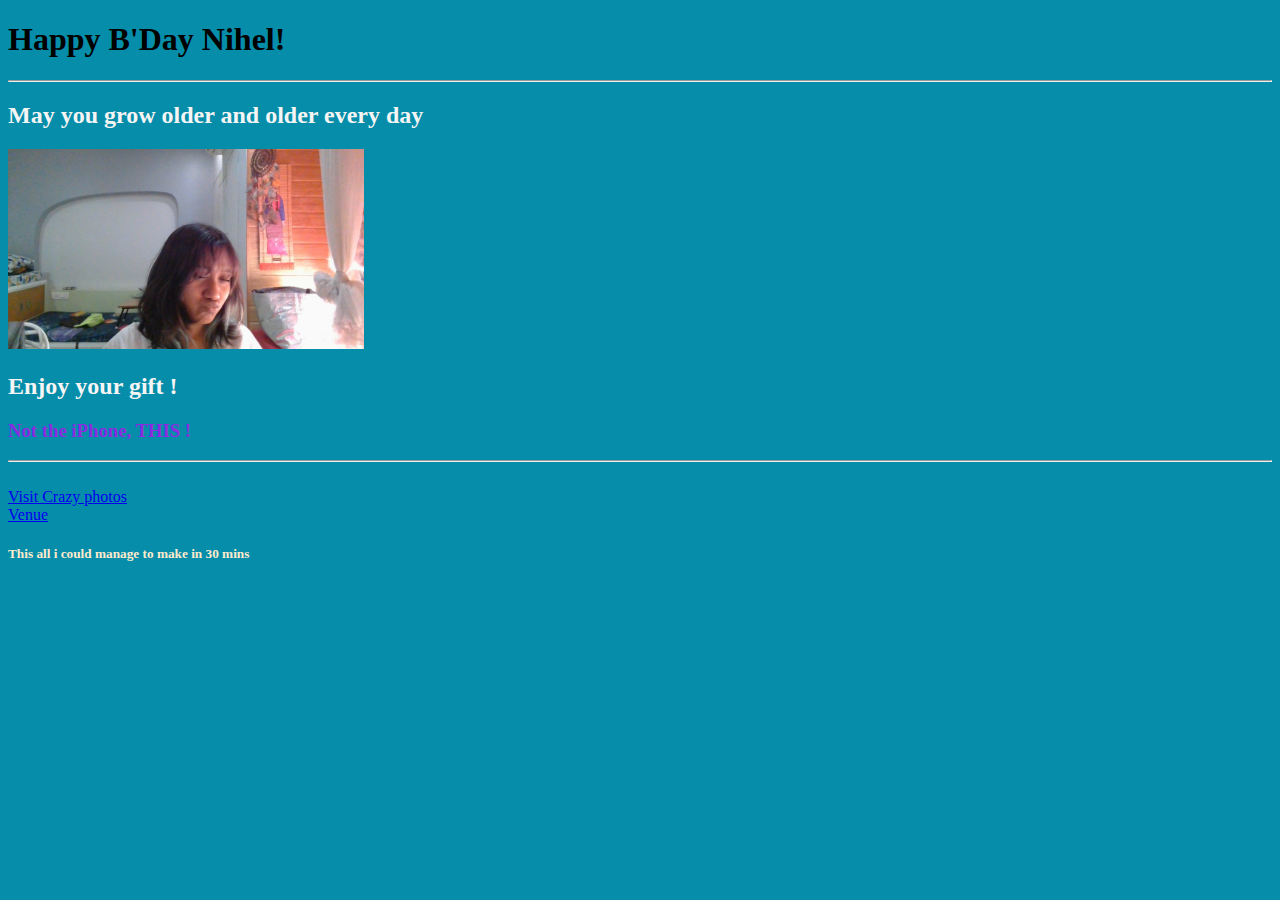
<file: index.html>
<!DOCTYPE html>
<html lang="en">
<head>
    <meta charset="UTF-8">
   
    <meta name="viewport" content="width=device-width, initial-scale=1.0">
    <title>BDay nihel</title>
    <link rel="stylesheet" type="text/css" href="style.css" />
</head>
<body>
    <h1> Happy B'Day Nihel!</h1>
    <hr>
    <h2 style="color: whitesmoke;" > <strong>  May you grow older and older every day</strong></h2>
    <img src="./bruh.jpg" height="200px " >
    <h2 style="color: whitesmoke;"> Enjoy your gift ! </h2>
    <h3 style="color: blueviolet;"> Not the iPhone, THIS !</h3>
    <hr>
    <br>
    <a href="./gallery/gallery.html"> Visit Crazy photos</a>
    <br>
    <a href="https://www.google.com/maps/place//@48.3732367,-123.5868788,3a,75y,169.53h,43.23t/data=!3m6!1e1!3m4!1sQBjl4XW3gK09XWq_mje_kw!2e0!7i13312!8i6656!4m2!3m1!10e5?entry=ttu"> Venue</a>
<h5 style="color:blanchedalmond ;"> This all i could manage to make in 30 mins</h5>



</body>
</html>
</file>
<file: style.css>
body {
    background-color: #068DA9;
}
</file>
